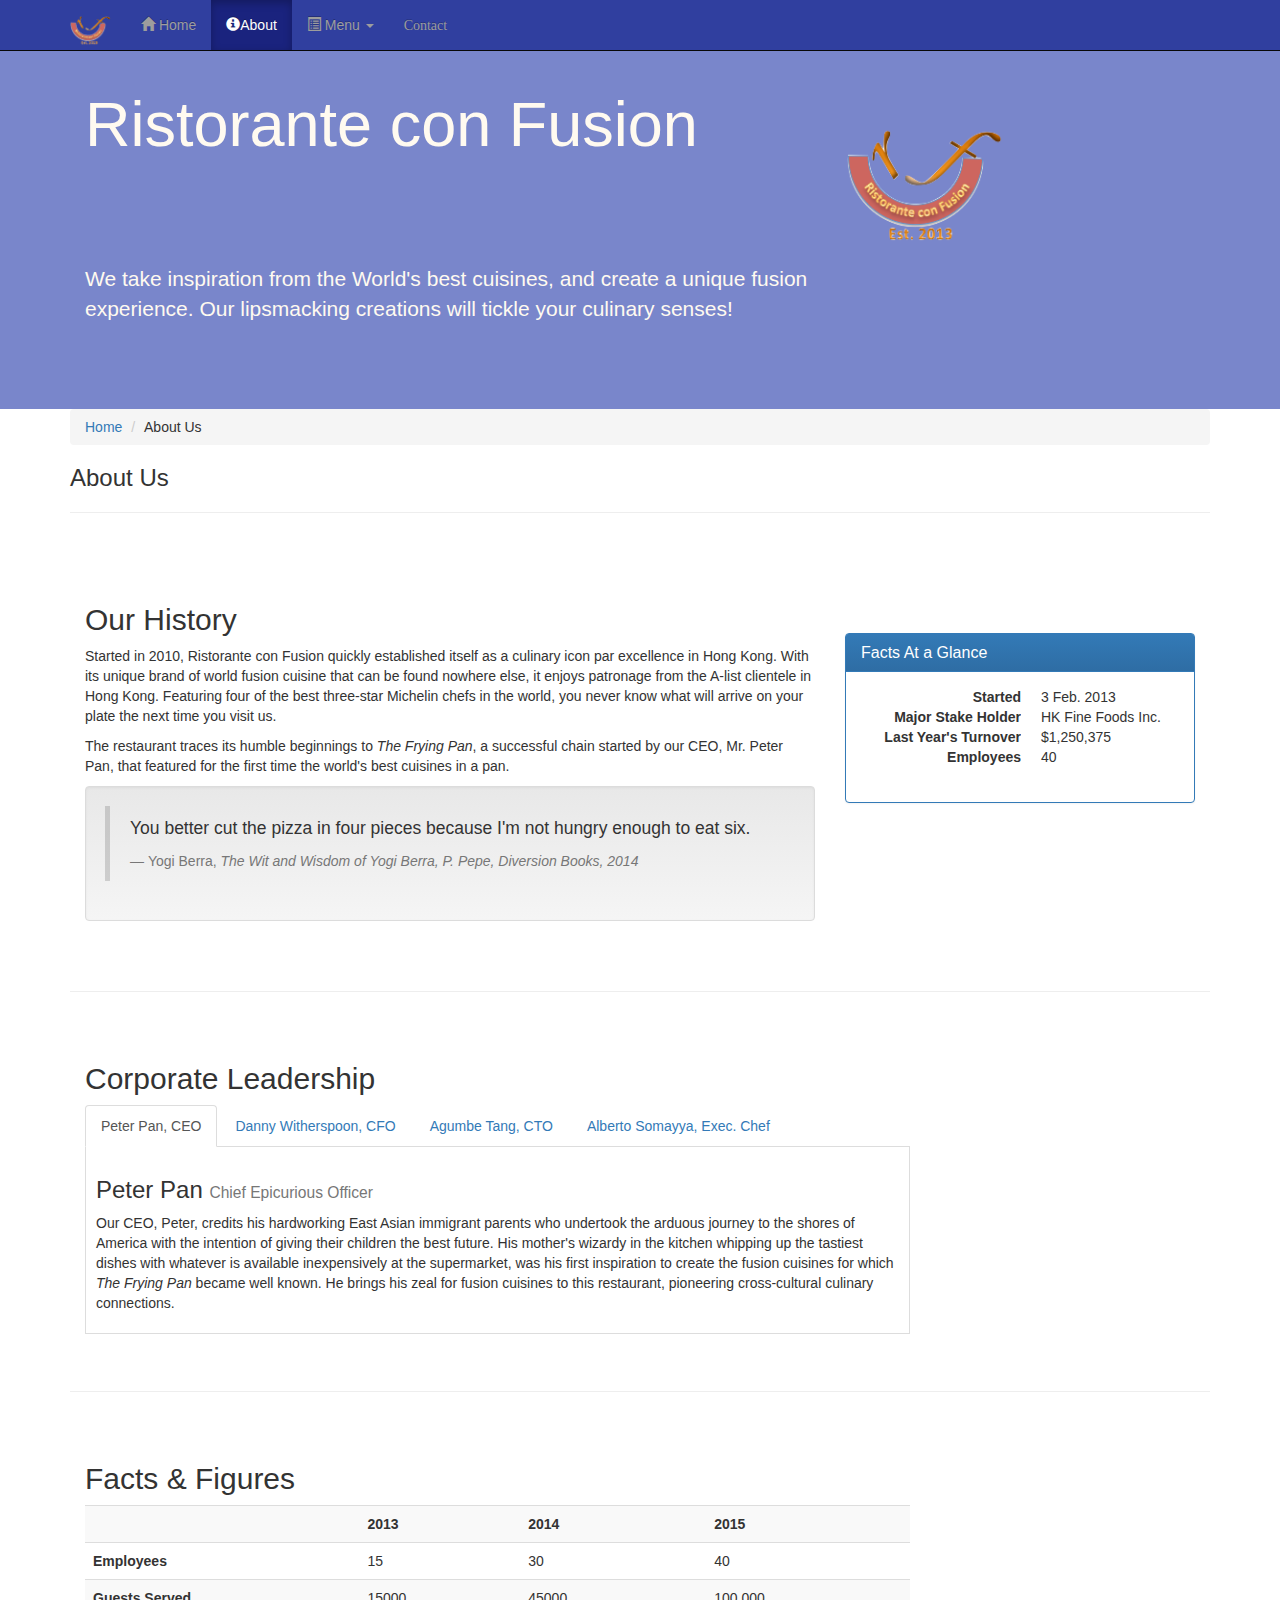
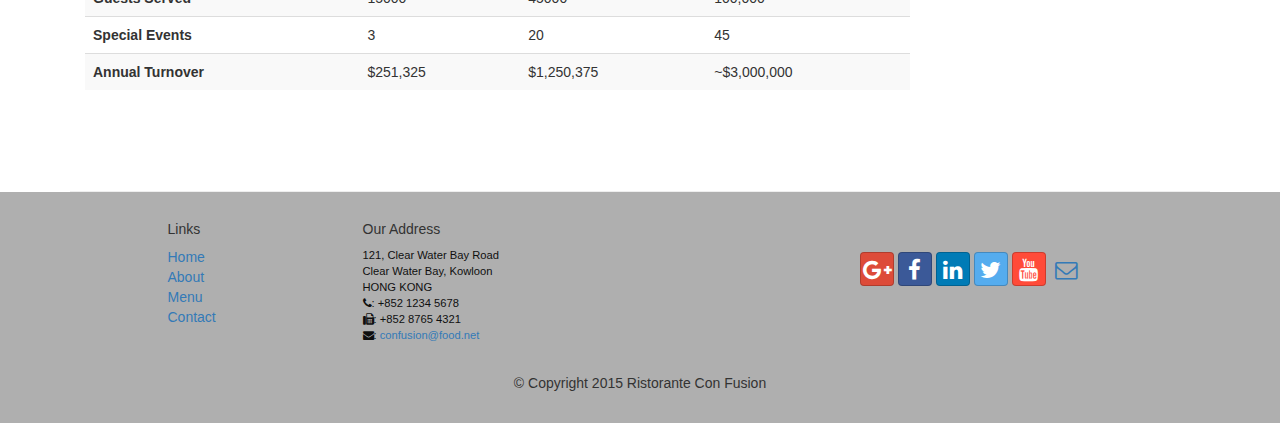
<file: aboutus.html>
<!DOCTYPE html>
<html lang="en">

<head>
     <meta charset="utf-8">
    <meta http-equiv="X-UA-Compatible" content="IE=edge">
    <meta name="viewport" content="width=device-width, initial-scale=1">
    <!-- The above 3 meta tags *must* come first in the head; any other head 
         content must come *after* these tags -->
    <title>Ristorante Con Fusion: About Us</title>
        <!-- Bootstrap -->
    <link href="css/bootstrap.min.css" rel="stylesheet">
    <link href="css/bootstrap-theme.min.css" rel="stylesheet">
    <link href="css/font-awesome.min.css" rel="stylesheet">
    <link href="css/bootstrap-social.css" rel="stylesheet">
    <link href="css/mystyles.css" rel="stylesheet">

    <!-- HTML5 shim and Respond.js for IE8 support of HTML5 elements and media queries -->
    <!-- WARNING: Respond.js doesn't work if you view the page via file:// -->
    <!--[if lt IE 9]>
      <script src="https://oss.maxcdn.com/html5shiv/3.7.2/html5shiv.min.js"></script>
      <script src="https://oss.maxcdn.com/respond/1.4.2/respond.min.js"></script>
    <![endif]-->
</head>

<body>
    <nav class="navbar navbar-inverse navbar-fixed-top" role="navigation">
        <div class="container">
            <div class="navbar-header">
                <button type="button" class="navbar-toggle collapsed" data-toggle="collapse" data-target="#navbar" aria-expanded="false" aria-controls="navbar">
                    <span class="sr-only">Toggle navigation</span>
                    <span class="icon-bar"></span>
                    <span class="icon-bar"></span>
                    <span class="icon-bar"></span>
                </button>
                <a class="navbar-brand" href="#"><img src="img/logo.png" height=30 width=41></a>
            </div>
            <div id="navbar" class="navbar-collapse collapse">
                <ul class="nav navbar-nav">
                    <li><a href="index.html"><span class="glyphicon glyphicon-home"
                         aria-hidden="true"></span> Home</a></li>
                    <li class="active"><a href="aboutus.html"><span class="glyphicon glyphicon-info-sign"
                         aria-hidden="true"></span>About</a></li>
                    <li class="dropdown">
                        <a href="#" class="dropdown-toggle" data-toggle="dropdown"
                         role="button" aria-haspopup="true" aria-expanded="false">
                         <span class="glyphicon glyphicon-list-alt" aria-hidden="true"></span>
                         Menu <span class="caret"></span></a>
                        <ul class="dropdown-menu">
                            <li><a href="#">Appetizers</a></li>
                            <li><a href="#">Main Courses</a></li>
                            <li><a href="#">Desserts</a></li>
                            <li><a href="#">Drinks</a></li>
                            <li role="separator" class="divider"></li>
                            <li class="dropdown-header">Specials</li>
                            <li><a href="#">Lunch Buffet</a></li>
                            <li><a href="#">Weekend Brunch</a></li>
                        </ul>
                    </li>
                    <li><a class="fa fa-envelop-o" href="contactus.html">Contact</a></li>
                </ul>
            </div>
        </div>
    </nav> 

    <header class="jumbotron">

        <!-- Main component for a primary marketing message or call to action -->

        <div class="container">
            <div class="row row-header">
                <div class="col-xs-12 col-sm-8">
                    <h1>Ristorante con Fusion</h1>
                    <p style="padding:40px;"></p>
                    <p>We take inspiration from the World's best cuisines, and create a unique fusion experience. Our lipsmacking creations will tickle your culinary senses!</p>
                </div>
                <div class="col-xs-12 col-sm-2">
                    <p style="padding:20px;"></p>
                    <img src="img/logo.png" class="img-responsive">
                </div>
            </div>
        </div>
    </header>

    <div class="container">
        <div>
            <div>
              <ol class="breadcrumb">
                <li><a href="index.html">Home</a></li>
                <li>About Us</li>
              </ol>
            </div>
            <div>
               <h3>About Us</h3>
               <hr>
            </div>
        </div>
        
        <div class="row row-content">
            <div class="col-xs-12 col-sm-8">
                <h2>Our History</h2>
                <p>Started in 2010, Ristorante con Fusion quickly established itself as a culinary icon par excellence in Hong Kong. With its unique brand of world fusion cuisine that can be found nowhere else, it enjoys patronage from the A-list clientele in Hong Kong.  Featuring four of the best three-star Michelin chefs in the world, you never know what will arrive on your plate the next time you visit us.</p>
                <p>The restaurant traces its humble beginnings to <em>The Frying Pan</em>, a successful chain started by our CEO, Mr. Peter Pan, that featured for the first time the world's best cuisines in a pan.</p>

                <div class="well">
                    <blockquote>
                        <p>You better cut the pizza in four pieces because
                            I'm not hungry enough to eat six.</p>
                        <footer>Yogi Berra,
                          <cite>The Wit and Wisdom of Yogi Berra,
                            P. Pepe, Diversion Books, 2014</cite>
                        </footer>
                    </blockquote>
                </div>

            </div>
            <div class="col-xs-12 col-sm-4">
                <p style="padding:20px;"></p>
                <div class="panel panel-primary">
                    <div class="panel-heading">
                        <h3 class="panel-title">Facts At a Glance</h3>
                    </div>
                    <div class="panel-body">
                        <dl class="dl-horizontal">
                            <dt>Started</dt>
                            <dd>3 Feb. 2013</dd>
                            <dt>Major Stake Holder</dt>
                            <dd>HK Fine Foods Inc.</dd>
                            <dt>Last Year's Turnover</dt>
                            <dd>$1,250,375</dd>
                            <dt>Employees</dt>
                            <dd>40</dd>
                       </dl>
                    </div>
                </div>
            </div>
        </div>


        <div class="row row-content">
            <div class="col-xs-12 col-sm-9">
              <h2>Corporate Leadership</h2>
                <ul class="nav nav-tabs" role="tablist">
                  <li role="presentation" class="active">
                    <a href="#peter" aria-controls="peter"
                   role="tab" data-toggle="tab">Peter Pan, CEO</a></li>
                  <li role="presentation"><a href="#danny"
                   aria-controls="danny" role="tab"
                   data-toggle="tab">Danny Witherspoon, CFO</a></li>
                  <li role="presentation"><a href="#agumbe"
                   aria-controls="agumbe" role="tab"
                   data-toggle="tab">Agumbe Tang, CTO</a></li>
                  <li role="presentation"><a href="#alberto"
                   aria-controls="alberto" role="tab"
                   data-toggle="tab">Alberto Somayya, Exec. Chef</a></li>
                </ul>
                <div class="tab-content">
                  <div role="tabpanel" class="tab-pane fade in active" id="peter">
                    <h3>Peter Pan <small>Chief Epicurious Officer</small></h3>
                    <p>Our CEO, Peter, credits his hardworking East Asian immigrant parents who undertook the arduous journey to the shores of America with the intention of giving their children the best future. His mother's wizardy in the kitchen whipping up the tastiest dishes with whatever is available inexpensively at the supermarket, was his first inspiration to create the fusion cuisines for which <em>The Frying Pan</em> became well known. He brings his zeal for fusion cuisines to this restaurant, pioneering cross-cultural culinary connections.</p>
                  </div>

                  <div role="tabpanel" class="tab-pane fade" id="danny">
                    <h3>Dhanasekaran Witherspoon <small>Chief Food Officer</small></h3>
                    <p>Our CFO, Danny, as he is affectionately referred to by his colleagues, comes from a long established family tradition in farming and produce. His experiences growing up on a farm in the Australian outback gave him great appreciation for varieties of food sources. As he puts it in his own words, <em>Everything that runs, wins, and everything that stays, pays!</em></p>
                  </div>

                  <div role="tabpanel" class="tab-pane fade" id="agumbe">
                    <h3>Agumbe Tang <small>Chief Taste Officer</small></h3>
                    <p>Blessed with the most discerning gustatory sense, Agumbe, our CFO, personally ensures that every dish that we serve meets his exacting tastes. Our chefs dread the tongue lashing that ensues if their dish does not meet his exacting standards. He lives by his motto, <em>You click only if you survive my lick.</em></p>
                  </div>
                  <div role="tabpanel" class="tab-pane fade" id="alberto">
                    <h3>Alberto Somayya <small>Executive Chef</small></h3>
                    <p>Award winning three-star Michelin chef with wide International experience having worked closely with whos-who in the culinary world, he specializes in creating mouthwatering Indo-Italian fusion experiences. He says, <em>Put together the cuisines from the two craziest cultures, and you get a winning hit! Amma Mia!</em></p>
                  </div>
                </div>
            </div>
             <div class="col-sx-12 col-sm-3">
                <p style="padding:20px;"></p>
            </div>
       </div>

          <div class="row row-content">
            <div class="col-xs-12 col-sm-9">
              <h2>Facts &amp; Figures</h2>
                <div class="table-responsive">
                  <table class="table table-striped">
                    <tr>
                      <td>&nbsp;</td>
                      <th>2013</th>
                      <th>2014</th>
                      <th>2015</th>
                    </tr>
                    <tr>
                      <th>Employees</th>
                      <td>15</td>
                      <td>30</td>
                      <td>40</td>
                    </tr>
                    <tr>
                      <th>Guests Served</th>
                      <td>15000</td>
                      <td>45000</td>
                      <td>100,000</td>
                    </tr>
                    <tr>
                      <th>Special Events</th>
                      <td>3</td>
                      <td>20</td>
                      <td>45</td>
                    </tr>
                    <tr>
                      <th>Annual Turnover</th>
                      <td>$251,325</td>
                      <td>$1,250,375</td>
                      <td>~$3,000,000</td>
                    </tr>
                  </table>
                </div>
            </div>
             <div class="col-xs-12 col-sm-3">
                <p style="padding:20px;"></p>

            </div>
       </div> 

    </div>

    <footer class="row-footer">
        <div class="container">
            <div class="row">             
                <div class="col-xs-5 col-xs-offset-1 col-sm-2 col-sm-offset-1">
                    <h5>Links</h5>
                    <ul class="list-unstyled">
                        <li><a href="index.html">Home</a></li>
                        <li><a href="aboutus.html">About</a></li>
                        <li><a href="#">Menu</a></li>
                        <li><a href="contactus.html">Contact</a></li>
                    </ul>
                </div>
                <div class="col-xs-6 col-sm-5">
                    <h5>Our Address</h5>
                    <address>
		              121, Clear Water Bay Road<br>
		              Clear Water Bay, Kowloon<br>
		              HONG KONG<br>
		              <i class="fa fa-phone"></i>: +852 1234 5678<br>
		              <i class="fa fa-fax"></i>: +852 8765 4321<br>
		              <i class="fa fa-envelope"></i>: 
                        <a href="mailto:confusion@food.net">confusion@food.net</a>
		           </address>
                </div>
                <div class="col-xs-12 col-sm-4">
                    <div class="nav navbar-nav" style="padding: 40px 10px;">
                        <a class="btn btn-social-icon btn-google-plus" href="http://google.com/+"><i class="fa fa-google-plus"></i></a>
                        <a class="btn btn-social-icon btn-facebook" href="http://www.facebook.com/profile.php?id="><i class="fa fa-facebook"></i></a>
                        <a class="btn btn-social-icon btn-linkedin" href="http://www.linkedin.com/in/"><i class="fa fa-linkedin"></i></a>
                        <a class="btn btn-social-icon btn-twitter" href="http://twitter.com/"><i class="fa fa-twitter"></i></a>
                        <a class="btn btn-social-icon btn-youtube" href="http://youtube.com/"><i class="fa fa-youtube"></i></a>
                        <a class="btn btn-social-icon" href="mailto:"><i class="fa fa-envelope-o"></i></a>
                    </div>
                </div>
                <div class="col-xs-12">
                    <p style="padding:10px;"></p>
                    <p align=center>© Copyright 2015 Ristorante Con Fusion</p>
                </div>
            </div>
        </div>
    </footer>
    <!-- jQuery (necessary for Bootstrap's JavaScript plugins) -->
    <script src="https://ajax.googleapis.com/ajax/libs/jquery/1.11.3/jquery.min.js"></script>
    <!-- Include all compiled plugins (below), or include individual files as needed -->
    <script src="js/bootstrap.min.js"></script>
</body>

</html>
</file>
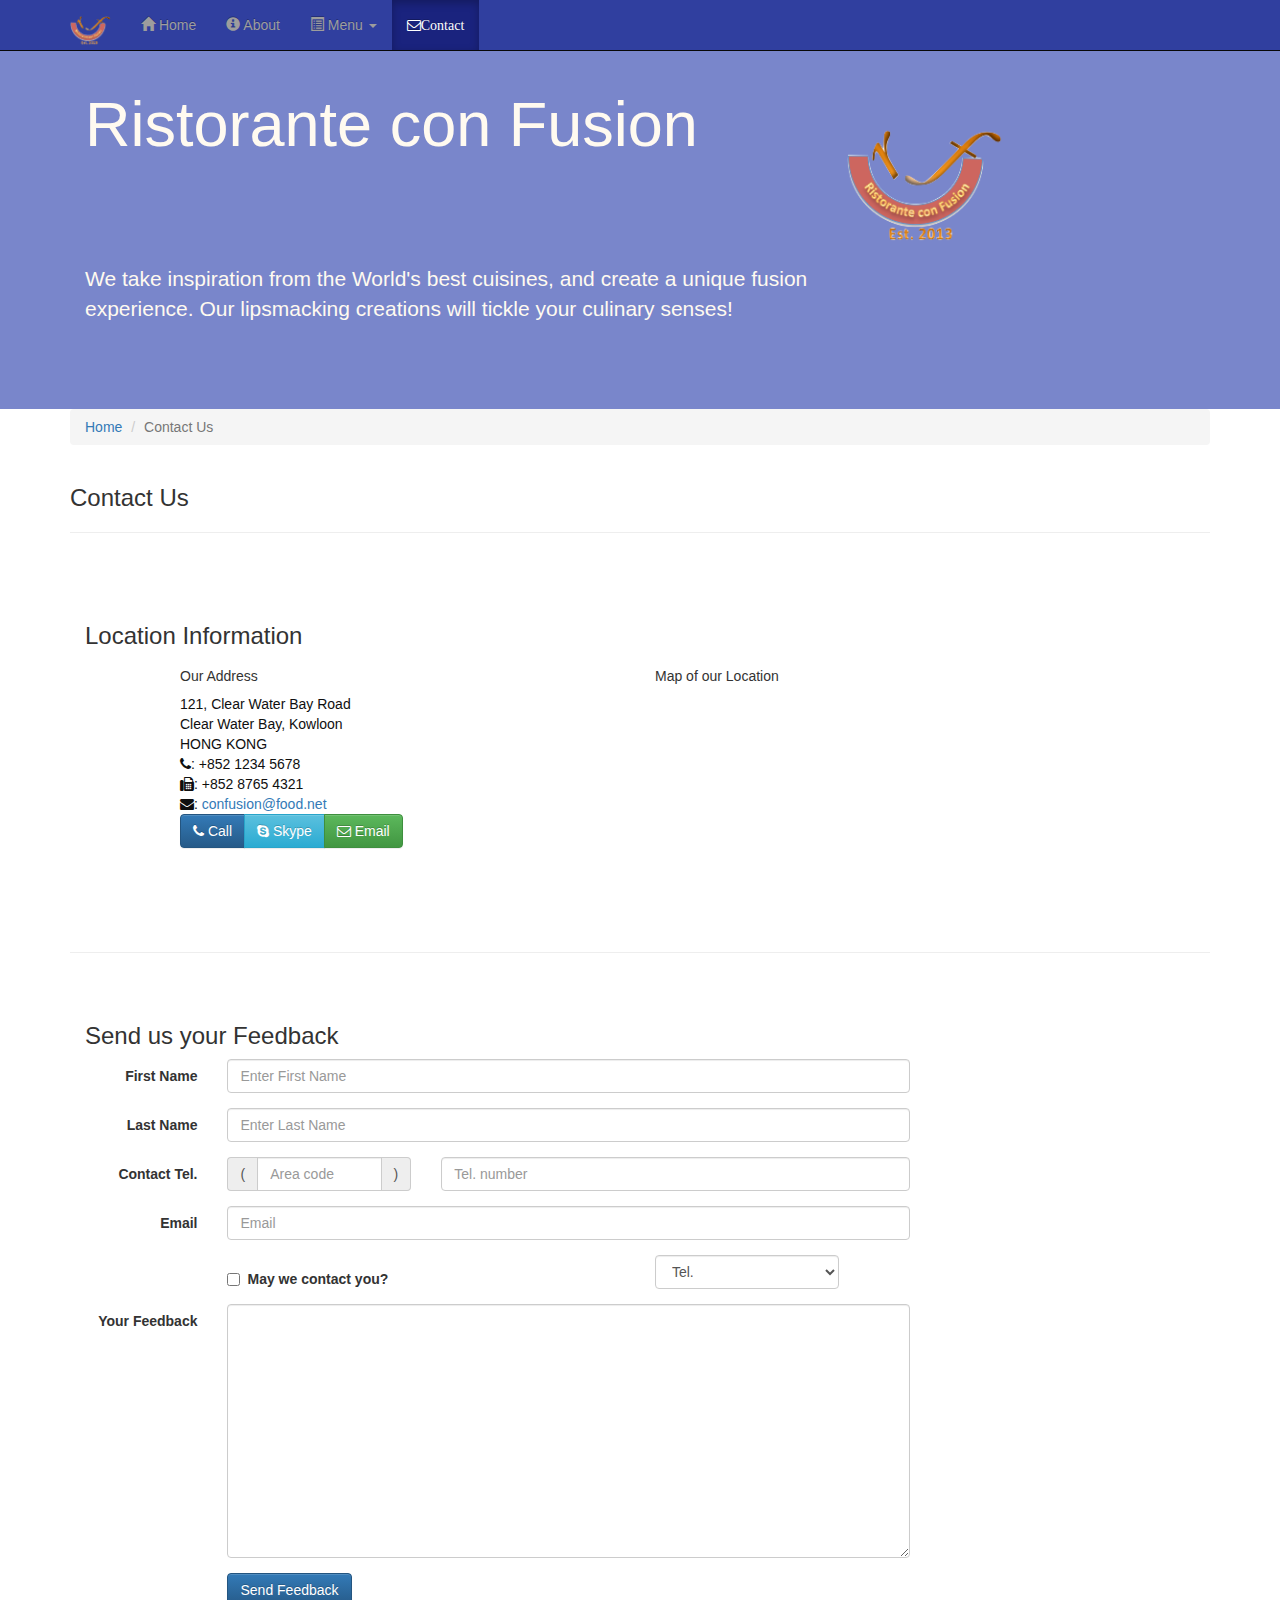
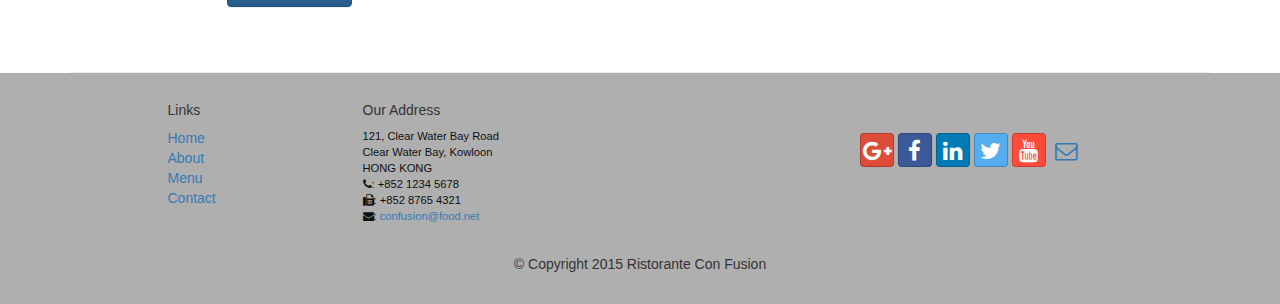
<file: contactus.html>
<!DOCTYPE html>
<html lang="en">

<head>
     <meta charset="utf-8">
    <meta http-equiv="X-UA-Compatible" content="IE=edge">
    <meta name="viewport" content="width=device-width, initial-scale=1">
    <!-- The above 3 meta tags *must* come first in the head; any other head 
         content must come *after* these tags -->
    <title>Ristorante Con Fusion: About Us</title>
        <!-- Bootstrap -->
    <link href="css/bootstrap.min.css" rel="stylesheet">
    <link href="css/bootstrap-theme.min.css" rel="stylesheet">
    <link href="css/font-awesome.min.css" rel="stylesheet">
    <link href="css/bootstrap-social.css" rel="stylesheet">
    <link href="css/mystyles.css" rel="stylesheet">

    <!-- HTML5 shim and Respond.js for IE8 support of HTML5 elements and media queries -->
    <!-- WARNING: Respond.js doesn't work if you view the page via file:// -->
    <!--[if lt IE 9]>
      <script src="https://oss.maxcdn.com/html5shiv/3.7.2/html5shiv.min.js"></script>
      <script src="https://oss.maxcdn.com/respond/1.4.2/respond.min.js"></script>
    <![endif]-->
</head>

<body>
    <nav class="navbar navbar-inverse navbar-fixed-top" role="navigation">
        <div class="container">
            <div class="navbar-header">
                <button type="button" class="navbar-toggle collapsed" data-toggle="collapse" data-target="#navbar" aria-expanded="false" aria-controls="navbar">
                    <span class="sr-only">Toggle navigation</span>
                    <span class="icon-bar"></span>
                    <span class="icon-bar"></span>
                    <span class="icon-bar"></span>
                </button>
                <a class="navbar-brand" href="#"><img src="img/logo.png" height=30 width=41></a>
            </div>
            <div id="navbar" class="navbar-collapse collapse">
                <ul class="nav navbar-nav">
                    <li><a href="index.html"><span class="glyphicon glyphicon-home"
                         aria-hidden="true"></span> Home</a></li>
                    <li><a href="aboutus.html">
                        <span class="glyphicon glyphicon-info-sign"
                         aria-hidden="true"></span> About</a></li>
                    <li class="dropdown">
                        <a href="#" class="dropdown-toggle" data-toggle="dropdown"
                         role="button" aria-haspopup="true" aria-expanded="false"> 
                         <span class="glyphicon glyphicon-list-alt" aria-hidden="true"></span>
                         Menu <span class="caret"></span></a>
                        <ul class="dropdown-menu">
                            <li><a href="#">Appetizers</a></li>
                            <li><a href="#">Main Courses</a></li>
                            <li><a href="#">Desserts</a></li>
                            <li><a href="#">Drinks</a></li>
                            <li role="separator" class="divider"></li>
                            <li class="dropdown-header">Specials</li>
                            <li><a href="#">Lunch Buffet</a></li>
                            <li><a href="#">Weekend Brunch</a></li>
                        </ul>
                    </li>
                    <li class="active"><a class="fa fa-envelope-o" href="#">Contact</a></li>
                </ul>
            </div>
        </div>
    </nav>  
    <header class="jumbotron">

        <!-- Main component for a primary marketing message or call to action -->

        <div class="container">
            <div class="row row-header">
                <div class="col-xs-12 col-sm-8">
                    <h1>Ristorante con Fusion</h1>
                    <p style="padding:40px;"></p>
                    <p>We take inspiration from the World's best cuisines, and create a unique fusion experience. Our lipsmacking creations will tickle your culinary senses!</p>
                </div>
                <div class="col-xs-12 col-sm-2">
                    <p style="padding:20px;"></p>
                    <img src="img/logo.png" class="img-responsive">
                </div>
            </div>
        </div>
    </header>

    <div class="container">
        <div class="row">
            <div class="col-xs-12">
               <ul class="breadcrumb">
                   <li><a href="index.html">Home</a></li>
                   <li class="active">Contact Us</li>
               </ul>
            </div>
            <div class="col-xs-12">
               <h3>Contact Us</h3>
               <hr>
            </div>
        </div>
        
        <div class="row row-content">
           <div class="col-xs-12">
              <h3>Location Information</h3> 
           </div>
            <div class="col-xs-12 col-sm-4 col-sm-offset-1">
                   <h5>Our Address</h5>
                    <address style="font-size: 100%">
		              121, Clear Water Bay Road<br>
		              Clear Water Bay, Kowloon<br>
		              HONG KONG<br>
		              <i class="fa fa-phone"></i>: +852 1234 5678<br>
		              <i class="fa fa-fax"></i>: +852 8765 4321<br>
		              <i class="fa fa-envelope"></i>: 
                        <a href="mailto:confusion@food.net">confusion@food.net</a>
		           </address>
            </div>
            <div class="col-xs-12 col-sm-6 col-sm-offset-1">
                <h5>Map of our Location</h5>
            </div>
            <div class="col-xs-12 col-sm-11 col-sm-offset-1">
                <div class="btn-group" role="group" aria-label="...">
                    <a type="button" class="btn btn-primary" href="tel:+85212345678"><i class="fa fa-phone"></i> Call</a>
                    <a type="button" class="btn btn-info"><i class="fa fa-skype"></i> Skype</a>
                    <a type="button" class="btn btn-success" href="mailto:confusion@food.net"><i class="fa fa-envelope-o"></i> Email</a>
                </div>
            </div>
        </div>

        <div class="row row-content">
           <div class="col-xs-12">
              <h3>Send us your Feedback</h3> 
           </div>
            <div class="col-xs-12 col-sm-9">
                <form class="form-horizontal" role="form">
                    <div class="form-group">
                        <label for="firstname" class="col-sm-2 control-label">First Name</label>                        <div class="col-sm-10">
                        <input type="text" class="form-control" id="firstname" name="firstname" placeholder="Enter First Name">
                        </div>
                    </div>
                    <div class="form-group">
                        <label for="lastname" class="col-sm-2 control-label">Last Name</label>
                        <div class="col-sm-10">
                            <input type="text" class="form-control" id="lastname" name="lastname" placeholder="Enter Last Name">
                        </div>
                    </div>
                    <div class="form-group">
                        <label for="telnum" class="col-xs-12 col-sm-2 control-label">Contact Tel.</label>
                        <div class="col-xs-5 col-sm-4 col-md-3">
                            <div class="input-group">
                                <div class="input-group-addon">(</div>
                                    <input type="tel" class="form-control" id="areacode" name="areacode" placeholder="Area code">
                                <div class="input-group-addon">)</div>
                            </div>
                        </div>
                        <div class="col-xs-7 col-sm-6 col-md-7">
                                    <input type="tel" class="form-control" id="telnum" name="telnum" placeholder="Tel. number">
                        </div>
                    </div>
                    <div class="form-group">
                        <label for="emailid" class="col-sm-2 control-label">Email</label>
                        <div class="col-sm-10">
                            <input type="email" class="form-control" id="emailid" name="emailid" placeholder="Email">
                        </div>
                    </div>
                    <div class="form-group">
                       <div class="checkbox col-sm-5 col-sm-offset-2">
                            <label class="checkbox-inline">
                                <input type="checkbox" name="approve" value="">
                                <strong>May we contact you?</strong>
                            </label>
                        </div>
                        <div class="col-sm-3 col-sm-offset-1">
                            <select class="form-control">
                                <option>Tel.</option>
                                <option>Email</option>
                            </select>
                        </div>
                    </div>
                    <div class="form-group">
                        <label for="feedback" class="col-sm-2 control-label">Your Feedback</label>
                        <div class="col-sm-10">
                            <textarea class="form-control" id="feedback" name="feedback" rows="12"></textarea>
                        </div>
                    </div>
                    <div class="form-group">
                        <div class="col-sm-offset-2 col-sm-10">
                            <button type="submit" class="btn btn-primary">Send Feedback</button>
                        </div>
                    </div>
                </form>
            </div>
             <div class="col-xs-12 col-sm-3">
                <p style="padding:20px;"></p>
            </div>
       </div>

    </div>

    <footer class="row-footer">
        <div class="container">
            <div class="row">             
                <div class="col-xs-5 col-xs-offset-1 col-sm-2 col-sm-offset-1">
                    <h5>Links</h5>
                    <ul class="list-unstyled">
                        <li><a href="index.html">Home</a></li>
                        <li><a href="aboutus.html">About</a></li>
                        <li><a href="#">Menu</a></li>
                        <li><a href="#">Contact</a></li>
                    </ul>
                </div>
                <div class="col-xs-6 col-sm-5">
                    <h5>Our Address</h5>
                    <address>
		              121, Clear Water Bay Road<br>
		              Clear Water Bay, Kowloon<br>
		              HONG KONG<br>
		              <i class="fa fa-phone"></i>: +852 1234 5678<br>
		              <i class="fa fa-fax"></i>: +852 8765 4321<br>
		              <i class="fa fa-envelope"></i>: 
                        <a href="mailto:confusion@food.net">confusion@food.net</a>
		           </address>
                </div>
                <div class="col-xs-12 col-sm-4">
                    <div class="nav navbar-nav" style="padding: 40px 10px;">
                        <a class="btn btn-social-icon btn-google-plus" href="http://google.com/+"><i class="fa fa-google-plus"></i></a>
                        <a class="btn btn-social-icon btn-facebook" href="http://www.facebook.com/profile.php?id="><i class="fa fa-facebook"></i></a>
                        <a class="btn btn-social-icon btn-linkedin" href="http://www.linkedin.com/in/"><i class="fa fa-linkedin"></i></a>
                        <a class="btn btn-social-icon btn-twitter" href="http://twitter.com/"><i class="fa fa-twitter"></i></a>
                        <a class="btn btn-social-icon btn-youtube" href="http://youtube.com/"><i class="fa fa-youtube"></i></a>
                        <a class="btn btn-social-icon" href="mailto:"><i class="fa fa-envelope-o"></i></a>
                    </div>
                </div>
                <div class="col-xs-12">
                    <p style="padding:10px;"></p>
                    <p align=center>© Copyright 2015 Ristorante Con Fusion</p>
                </div>
            </div>
        </div>
    </footer>
    <!-- jQuery (necessary for Bootstrap's JavaScript plugins) -->
    <script src="https://ajax.googleapis.com/ajax/libs/jquery/1.11.3/jquery.min.js"></script>
    <!-- Include all compiled plugins (below), or include individual files as needed -->
    <script src="js/bootstrap.min.js"></script>
</body>

</html>
</file>
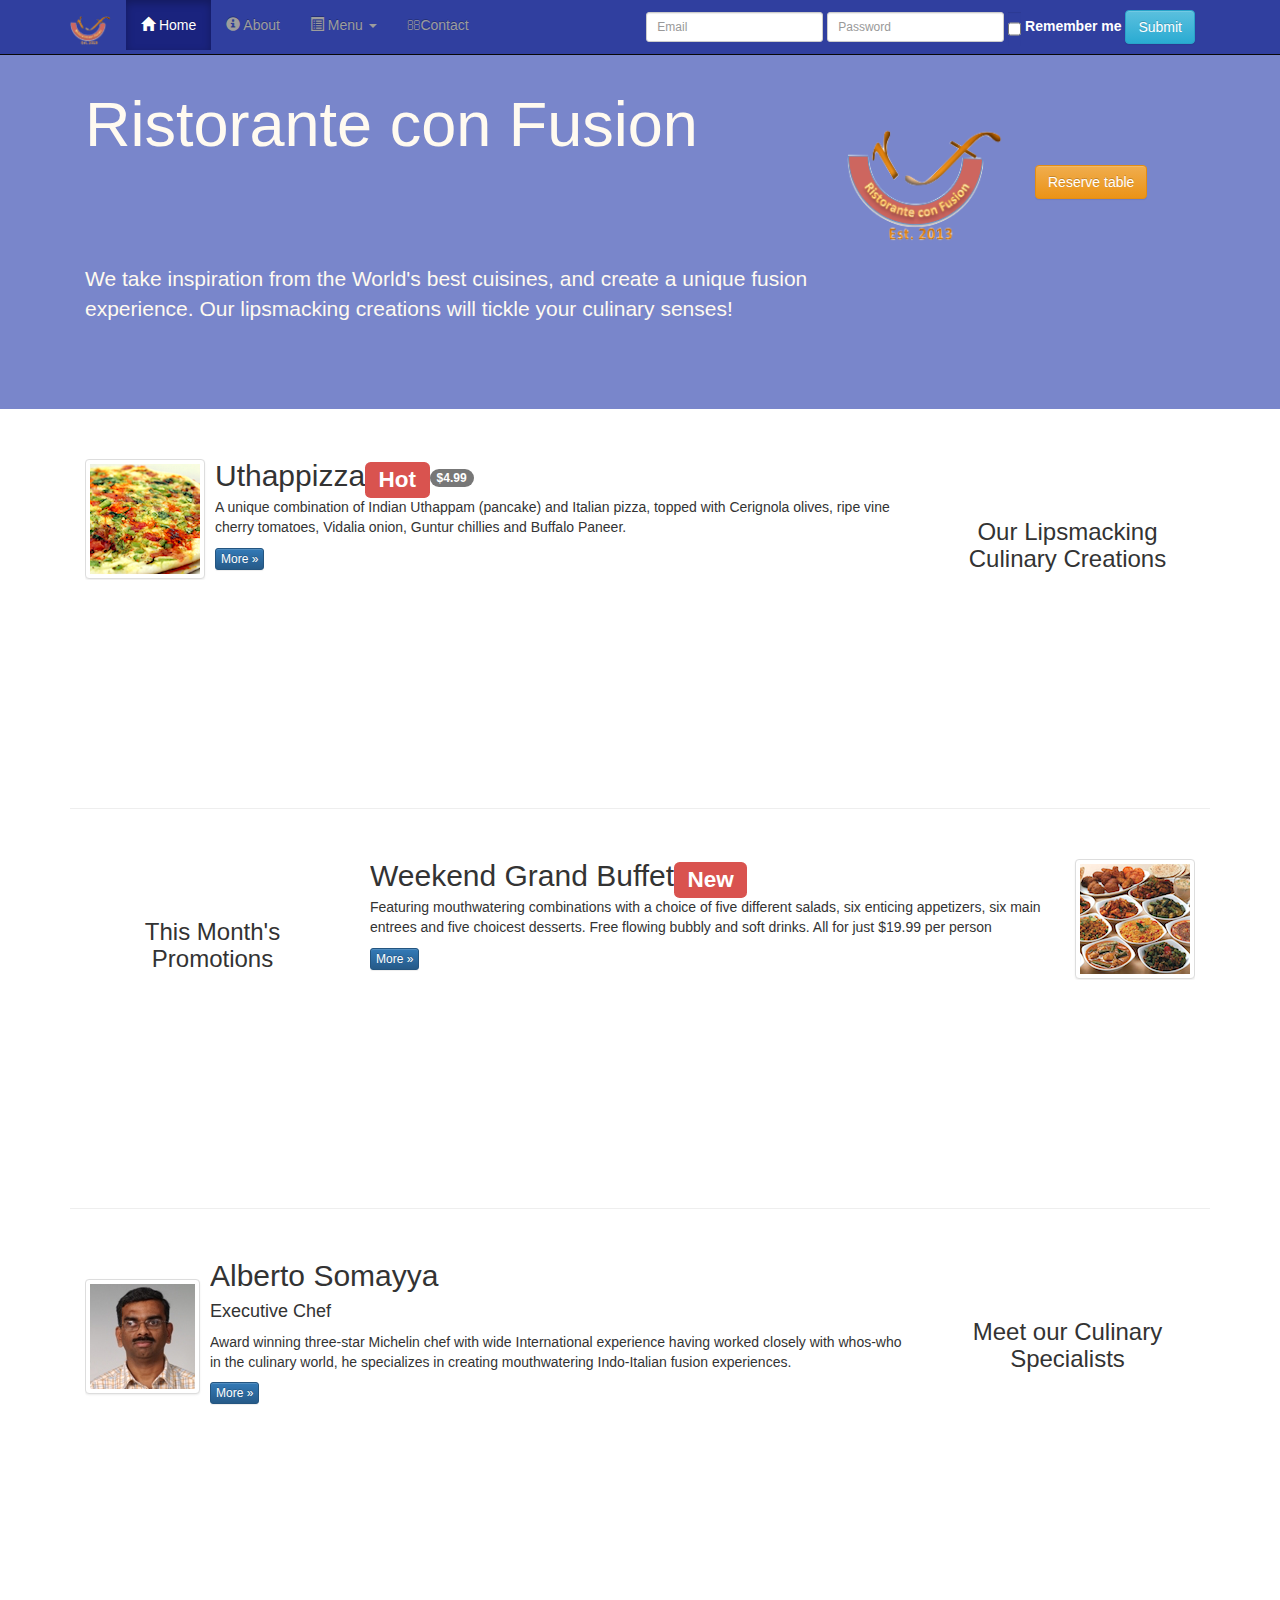
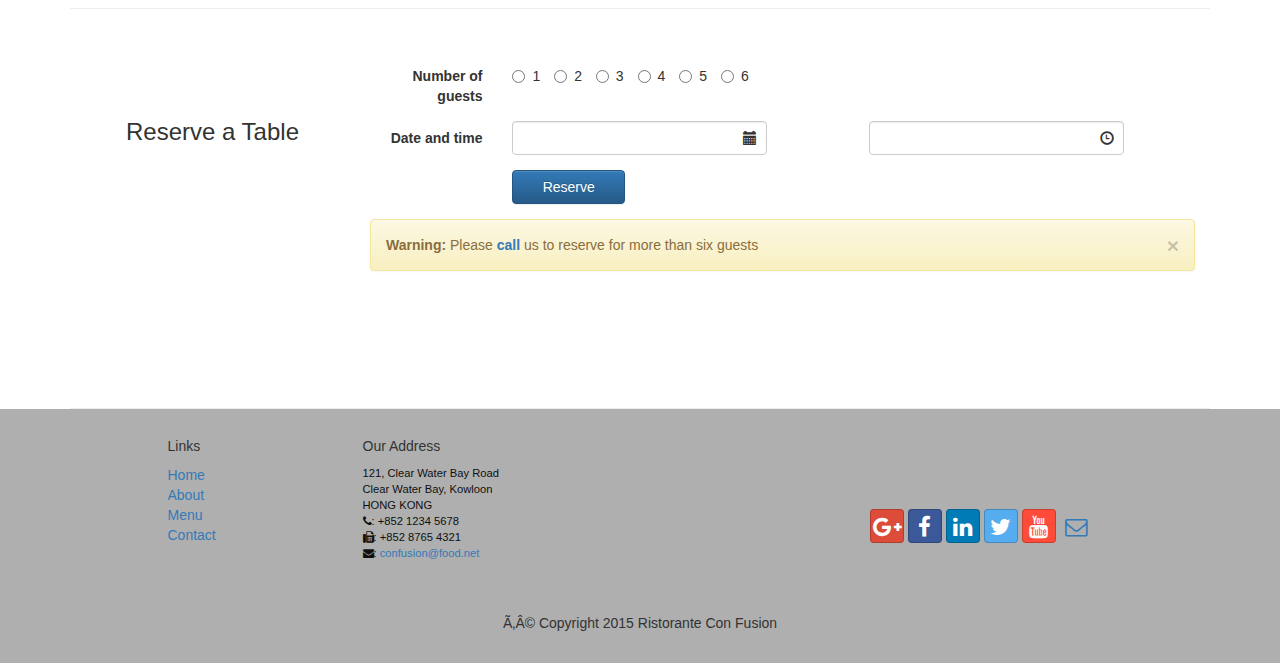
<file: index3.html>
<!DOCTYPE html>
<!-- saved from url=(0077)https://d396qusza40orc.cloudfront.net/phoenixassets/web-frameworks/index.html -->
<html lang="en"><head><meta http-equiv="Content-Type" content="text/html; charset=windows-1252">
    <meta charset="utf-8">
    <meta http-equiv="X-UA-Compatible" content="IE=edge">
    <meta name="viewport" content="width=device-width, initial-scale=1">
    <!-- The above 3 meta tags *must* come first in the head; any other head
         content must come *after* these tags -->
    <title>Ristorante Con Fusion</title>
    <!-- Bootstrap -->
    <link href="css/bootstrap.min.css" rel="stylesheet">
    <link href="css/bootstrap-theme.min.css" rel="stylesheet">

    <link href="css/font-awesome.min.css" rel="stylesheet">
    <link href="css/bootstrap-social.css" rel="stylesheet">

    <link href="css/mystyles.css" rel="stylesheet">
    <!-- HTML5 shim and Respond.js for IE8 support of HTML5 elements and media queries -->
    <!-- WARNING: Respond.js doesn't work if you view the page via file:// -->
    <!--[if lt IE 9]>
      <script src="https://oss.maxcdn.com/html5shiv/3.7.2/html5shiv.min.js"></script>
      <script src="https://oss.maxcdn.com/respond/1.4.2/respond.min.js"></script>
    <![endif]-->

</head>

<body>
    <nav class="navbar navbar-inverse navbar-fixed-top" role="navigation">
        <div class="container">
            <div class="navbar-header">
                <button type="button" class="navbar-toggle collapsed" data-toggle="collapse" data-target="#navbar" aria-expanded="false" aria-controls="navbar">
                    <span class="sr-only">Toggle navigation</span>
                    <span class="icon-bar"></span>
                    <span class="icon-bar"></span>
                    <span class="icon-bar"></span>
                </button>
                <a class="navbar-brand" href="#"><img src="img/logo.png" height=30 width=41></a>
            </div>
            <div id="navbar" class="navbar-collapse collapse">
                <ul class="nav navbar-nav">
                    <li class="active">
                        <a href="#">
                            <span class="glyphicon glyphicon-home" aria-hidden="true"></span> Home
                        </a>
                    </li>
                    <li>
                        <a href="aboutus.html">
                            <span class="glyphicon glyphicon-info-sign" aria-hidden="true"></span> About
                        </a>
                    </li>
                    <li class="dropdown">
                        <a href="#" class="dropdown-toggle" data-toggle="dropdown"
                           role="button" aria-haspopup="true" aria-expanded="false">
                            <span class="glyphicon glyphicon-list-alt" aria-hidden="true"></span>
                            Menu <span class="caret"></span>
                        </a>
                        <ul class="dropdown-menu">
                            <li><a href="#">Appetizers</a></li>
                            <li><a href="#">Main Courses</a></li>
                            <li><a href="#">Desserts</a></li>
                            <li><a href="#">Drinks</a></li>
                            <li role="separator" class="divider"></li>
                            <li class="dropdown-header">Specials</li>
                            <li><a href="#">Lunch Buffet</a></li>
                            <li><a href="#">Weekend Brunch</a></li>
                        </ul>
                    </li>
                    <li><a href="contactus.html" class="fa-envelope-o">Contact</a>
                </ul>
                <form class="form-inline navbar-form pull-right">
                        <div class="form-group">
                            <input type="email" class="form-control input-sm" id="email" placeholder="Email">
                        </div>
                        <div class="form-group">
                            <input type="password" class="form-control input-sm" id="pwd" placeholder="Password">
                        </div>
                        <div class="form-group">
                            <label class="control-label" style="color:white;"><input type="checkbox" class="form-control"> Remember me</label>
                        </div>
                        <button type="submit" class="btn btn-info">Submit</button>
                </form>
                
            </div>
            
        </div>
    </nav>         

    <header class="jumbotron">

        <!-- Main component for a primary marketing message or call to action -->

        <div class="container">
            <div class="row row-header">
                <div class="col-xs-12 col-sm-8">
                    <h1>Ristorante con Fusion</h1>
                    <p style="padding:40px;"></p>
                    <p>We take inspiration from the World's best cuisines, and create a unique fusion experience. Our lipsmacking creations will tickle your culinary senses!</p>
                </div>
                <div class="col-xs-12 col-sm-2">
                    <p style="padding:20px;"></p>
                    <img src="img/logo.png" class="img-responsive">
                </div>
                <div class="col-xs-12 col-sm-2">
                    <p style="padding:40px;"></p>
                    <a class="btn btn-warning" href="#reserveForm">Reserve table</a>
                </div>
            </div>
        </div>
    </header>

    <div class="container">
        <div class="row row-content">
            <div class="col-xs-12 col-sm-3 col-sm-push-9">
                <p style="padding:20px;"></p>
                <h3 align="center">Our Lipsmacking Culinary Creations</h3>
            </div>
            <div class="col-xs-12 col-sm-9 col-sm-pull-3">
                <div class="media">
                    <div class="media-left media-middle">
                        <a href="#">
                            <img class="media-object img-thumbnail"
                                 src="img/uthappizza.png" alt="Uthappizza">
                        </a>
                    </div>
                    <div class="media-body">
                        <h2 class="media-heading">Uthappizza<span class="label label-danger">Hot</span><span class="badge">$4.99</span></h2>
                        <p>
                            A unique combination of Indian Uthappam (pancake) and
                            Italian pizza, topped with Cerignola olives, ripe vine
                            cherry tomatoes, Vidalia onion, Guntur chillies and
                            Buffalo Paneer.
                        </p>
                        <p><a class="btn btn-primary btn-xs" href="#">More &raquo;</a></p>
                    </div>
                </div>
            </div>
        </div>


        <div class="row row-content">
            <div class="col-xs-12 col-sm-3">
                <p style="padding:20px;"></p>
                <h3 align="center">This Month's Promotions</h3>
            </div>
            <div class="col-xs-12 col-sm-9">
                <div class="media">
                    <div class="media-body">
                        <h2 class="media-heading">Weekend Grand Buffet<span class="label label-danger">New</span></h2>
                        <p>Featuring mouthwatering combinations with a choice of five different salads, six enticing appetizers, six main entrees and five choicest desserts. Free flowing bubbly and soft drinks. All for just $19.99 per person </p>
                        <p><a class="btn btn-primary btn-xs" href="#">More &raquo;</a></p>
                    </div>
                    <div class="media-right media-middle">
                        <a href="#">
                            <img class="media-object img-thumbnail"
                                 src="img/buffet.png" alt="Uthappizza">
                        </a>
                    </div>
                </div>
            </div>
        </div>

        <div class="row row-content">
            <div class="col-xs-12 col-sm-3 col-sm-push-9">
                <p style="padding:20px;"></p>
                <h3 align="center">Meet our Culinary Specialists</h3>
            </div>
            <div class="col-xs-12 col-sm-9 col-sm-pull-3">
                <div class="media">
                    <div class="media-left media-middle">
                        <a href="#">
                            <img class="media-object img-thumbnail"
                                 src="img/alberto.png" alt="Alberto Somayya">
                        </a>
                    </div>
                    <div class="media-body">
                        <h2 class="media-heading">Alberto Somayya</h2>
                        <h4>Executive Chef</h4>
                        <p>
                            Award winning three-star Michelin chef with wide
                            International experience having worked closely with
                            whos-who in the culinary world, he specializes in
                            creating mouthwatering Indo-Italian fusion experiences.
                        </p>
                        <p><a class="btn btn-primary btn-xs" href="#">More &raquo;</a></p>
                    </div>
                </div>
            </div>
        </div>

        <div class="row row-content" id="reserveForm">
            <div class="col-xs-12 col-sm-3">
                <p style="padding:20px;"></p>
                <h3 align="center">Reserve a Table</h3>
            </div>
            <div class="col-xs-12 col-sm-9">
                <form class="form-horizontal" role="form">
                    <div class="form-group">
                        <label class="col-sm-2 control-label">Number of guests</label>
                        <div class="col-sm-10">
                            <label class="radio-inline"><input type="radio" name="optradio">1</label>
                            <label class="radio-inline"><input type="radio" name="optradio">2</label>
                            <label class="radio-inline"><input type="radio" name="optradio">3</label>
                            <label class="radio-inline"><input type="radio" name="optradio">4</label>
                            <label class="radio-inline"><input type="radio" name="optradio">5</label>
                            <label class="radio-inline"><input type="radio" name="optradio">6</label>
                        </div>
                    </div>
                    <div class="form-group has-feedback">
                        <label class="col-sm-2 control-label">Date and time</label>
                        <div class="col-sm-4">
                             <input type="text" class="form-control" />
                             <span class="glyphicon glyphicon-calendar form-control-feedback" aria-hidden="true"></span>
                        </div>
                        <div class="col-sm-4 col-sm-offset-1">
                            <input type="text" class="form-control" />
                            <span class="glyphicon glyphicon-time form-control-feedback" aria-hidden="true"></span>
                        </div>

                    </div>
                    <div class="form-group">
                        <div class="col-sm-2 col-sm-offset-2">
                            <input class="form-control btn btn-primary" type="submit" value="Reserve">
                        </div>
                    </div>
                    <div class="alert alert-warning">
                        <a href="#" class="close" data-dismiss="alert" aria-label="close">&times;</a>
                        <strong>Warning:</strong> Please <a href="tel:+85212345678" class="btn-link"><strong>call</strong></a> us to reserve for more than six guests
                    </div>
                </form>
</div>
        </div>
    </div>

    <footer class="row-footer">
        <div class="container">
            <div class="row">             
                <div class="col-xs-5 col-xs-offset-1 col-sm-2 col-sm-offset-1 ">
                    <h5>Links</h5>
                    <ul class="list-unstyled">
                        <li><a href="#">Home</a></li>
                        <li><a href="#">About</a></li>
                        <li><a href="#">Menu</a></li>
                        <li><a href="#">Contact</a></li>
                    </ul>
                </div>
                <div class="col-xs-6 col-sm-5">
                    <h5>Our Address</h5>
                    <address>
		              121, Clear Water Bay Road<br>
		              Clear Water Bay, Kowloon<br>
		              HONG KONG<br>
                        <i class="fa fa-phone"></i>: +852 1234 5678<br>
                        <i class="fa fa-fax"></i>: +852 8765 4321<br>
                        <i class="fa fa-envelope"></i>:
                        <a href="mailto:confusion@food.net">confusion@food.net</a>
		           </address>
                </div>
                <div class="col-xs-12 col-sm-4">
                    <div style="padding: 40px 10px;">
                        <div class="nav navbar-nav" style="padding: 40px 10px;">
                            <a class="btn btn-social-icon btn-google-plus" href="http://google.com/+"><i class="fa fa-google-plus"></i></a>
                            <a class="btn btn-social-icon btn-facebook" href="http://www.facebook.com/profile.php?id="><i class="fa fa-facebook"></i></a>
                            <a class="btn btn-social-icon btn-linkedin" href="http://www.linkedin.com/in/"><i class="fa fa-linkedin"></i></a>
                            <a class="btn btn-social-icon btn-twitter" href="http://twitter.com/"><i class="fa fa-twitter"></i></a>
                            <a class="btn btn-social-icon btn-youtube" href="http://youtube.com/"><i class="fa fa-youtube"></i></a>
                            <a class="btn btn-social-icon" href="mailto:"><i class="fa fa-envelope-o"></i></a>
                        </div>
                    </div>
                </div>
                <div class="col-xs-12">
                    <p style="padding:10px;"></p>
                    <p align="center">Â© Copyright 2015 Ristorante Con Fusion</p>
                </div>
            </div>
        </div>
    </footer>
    <!-- jQuery (necessary for Bootstrap's JavaScript plugins) -->
    <script src="https://ajax.googleapis.com/ajax/libs/jquery/1.11.3/jquery.min.js"></script>
    <!-- Include all compiled plugins (below), or include individual files as needed -->
    <script src="js/bootstrap.min.js"></script>
</body>
</html>
</file>
<file: css/mystyles.css>
.row-header{
  margin:0px auto;
  padding:0px auto;
}

.row-content {
  margin:0px auto;
  padding: 50px 0px 50px 0px;
  border-bottom: 1px ridge;
  min-height:400px;
}

.row-footer{
  background-color: #AfAfAf;
  margin:0px auto;
  padding: 20px 0px 20px 0px;
}

.jumbotron {
  padding:70px 30px 70px 30px;
  margin:0px auto;
  background: #7986CB ;
  color:floralwhite;
}

address{
  font-size:80%;
  margin:0px;
  color:#0f0f0f;
}

body{
    z-index:0;
}

.navbar-inverse {
  background: #303F9F;
  margin-bottom: 0;
}

.navbar-inverse .navbar-nav > .active > a,
.navbar-inverse .navbar-nav > .active > a:hover,
.navbar-inverse .navbar-nav > .active > a:focus {
    color: #fff;
    background: #1A237E;
}

.navbar-inverse .navbar-nav > .open > a,
 .navbar-inverse .navbar-nav > .open > a:hover,
 .navbar-inverse .navbar-nav > .open > a:focus {
    color: #fff;
    background: #1A237E;
}

.navbar-inverse .navbar-nav .open .dropdown-menu> li> a,
.navbar-inverse .navbar-nav .open .dropdown-menu {
    background-color: #303F9F;
    color:#eeeeee;
}

.navbar-inverse .navbar-nav .open .dropdown-menu> li> a:hover {
    color:#000000;
}

.signin-form {
  color: #FFF;
}

.tab-content {
    border-left: 1px solid #ddd;
    border-right: 1px solid #ddd;
    border-bottom: 1px solid #ddd;
    padding: 10px;
}

.carousel {
    background:#1A237E;
}
.carousel .item {
  height: 300px;
}
.item img {
    position: absolute;
    top: 0;
    left: 0;
    min-height: 300px;
}

#carouselButtons {
    right:0px;
    position: absolute;
    bottom: 0px;
}
</file>
